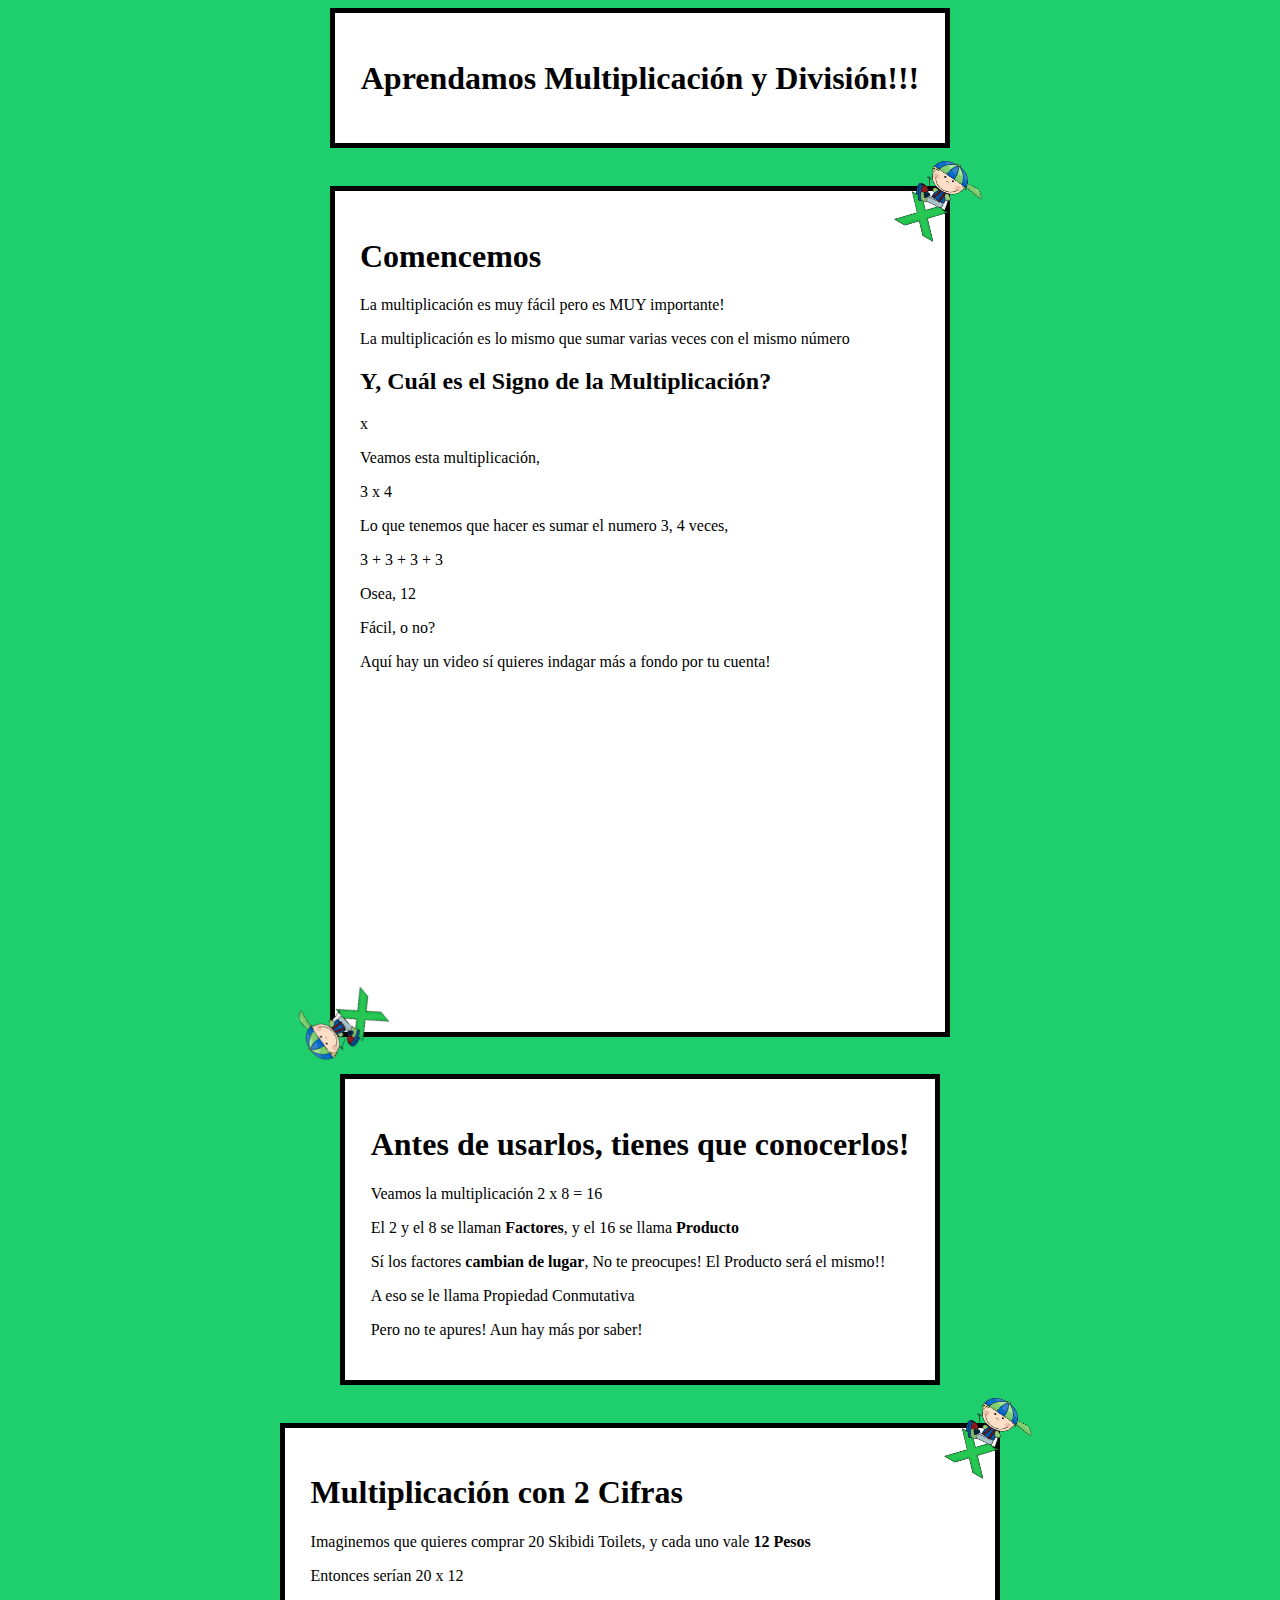
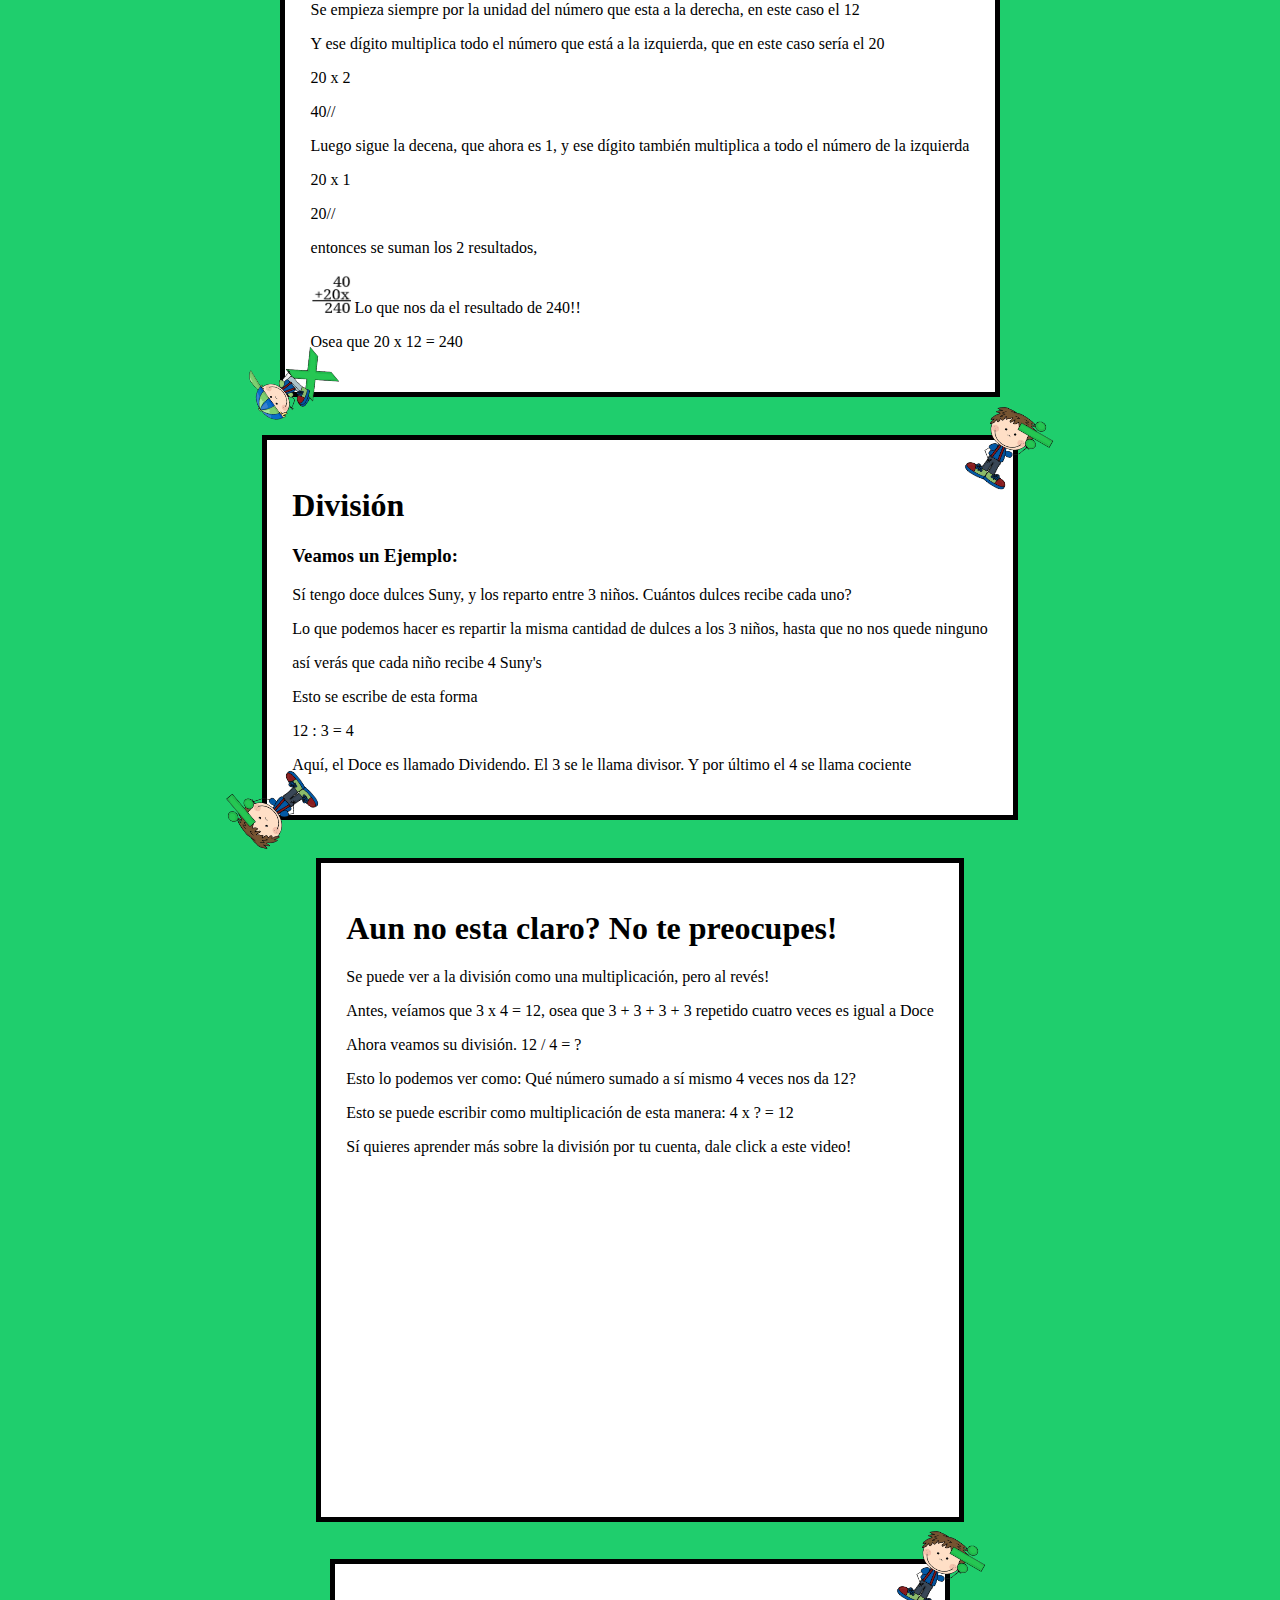
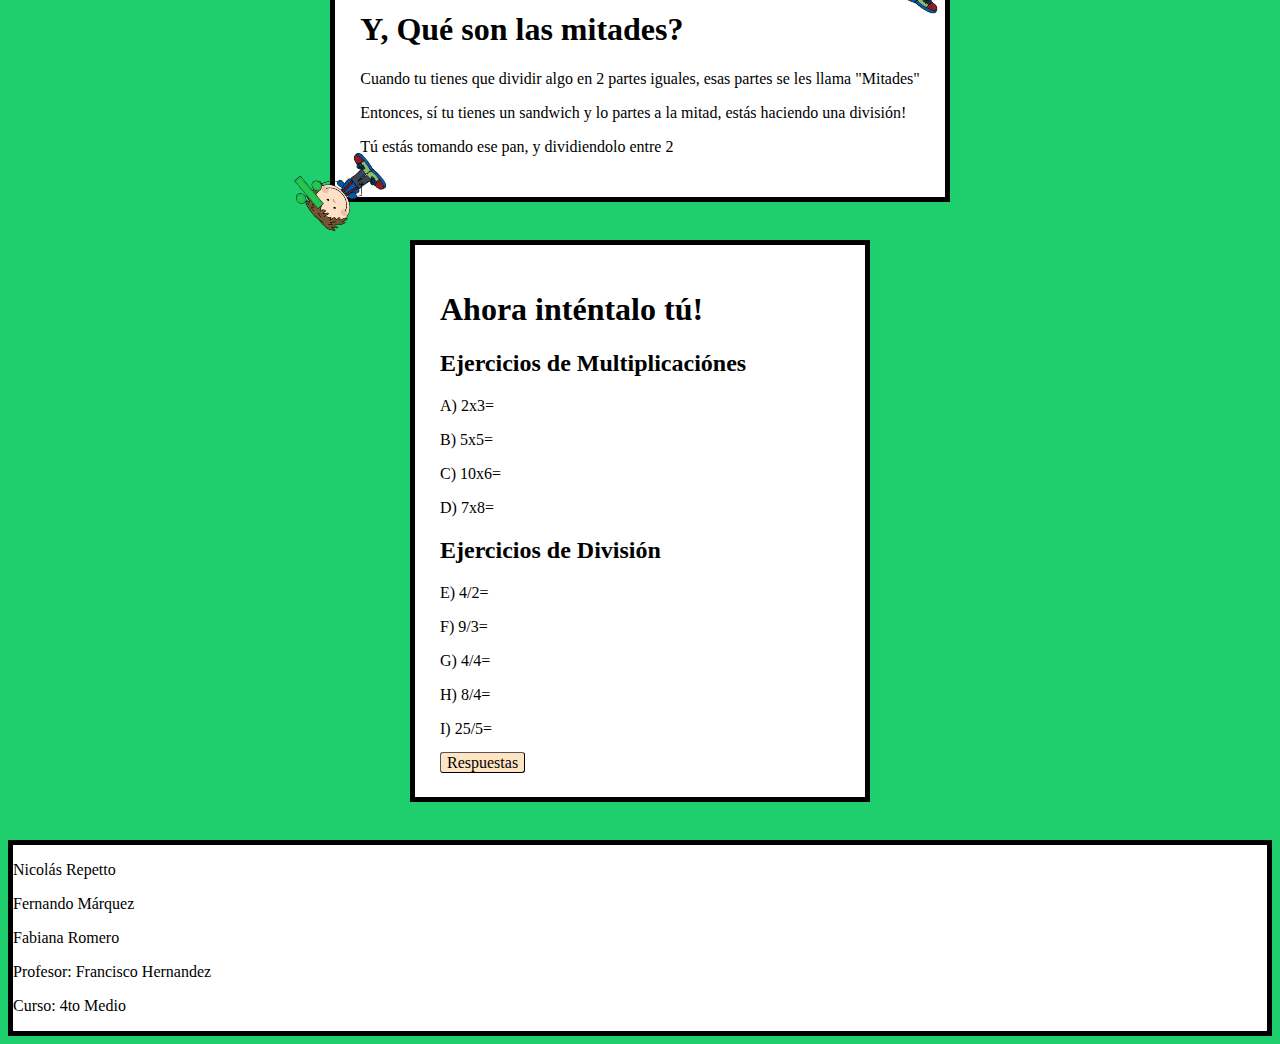
<file: index.html>
<!DOCTYPE html>
<html lang="">
  <head>
    <meta charset="utf-8">
    <link rel="stylesheet" href="CSS/styles.css">
    <title>Aprendamos Matemáticas!</title>
  </head>
  <body>
    <div class="box head">
    <header class="centered">
      <h1>Aprendamos Multiplicación y División!!!</h1>
    </header>
    </div>
    
  

    <main>


      <div class="box">

      <img class="cornerimg toprightimg" src="IMG/multiplicacion.png"></img>


      <img class="cornerimg bottomleftimg" src="IMG/multiplicacion.png"></img>
      
      <h1>Comencemos</h1>
      <p>La multiplicación es muy fácil pero es MUY importante!</p>
      <p>La multiplicación es lo mismo que sumar varias veces con el mismo número</p>

      <h2>Y, Cuál es el Signo de la Multiplicación?</h2>
      <p>x</p>

      <p>Veamos esta multiplicación,</p>
      <p>3 x 4</p>
      <p>Lo que tenemos que hacer es sumar el numero 3, 4 veces,</p>
      <p>3 + 3 + 3 + 3</p>
      <p>Osea, 12</p>
      <p>Fácil, o no?</p>

      <p>Aquí hay un video sí quieres indagar más a fondo por tu cuenta!</p>



      <iframe width="560" height="315" src="https://www.youtube.com/embed/WES-u3UPDRA?si=CWnCKdNleFn1QWPH" title="YouTube video player" frameborder="0" allow="accelerometer; autoplay; clipboard-write; encrypted-media; gyroscope; picture-in-picture; web-share" referrerpolicy="strict-origin-when-cross-origin" allowfullscreen></iframe>

      </div>
      
      <div class="box">
      <h1>Antes de usarlos, tienes que conocerlos!</h1>
      <p>Veamos la multiplicación 2 x 8 = 16</p>
      <p>El 2 y el 8 se llaman <b>Factores</b>, y el 16 se llama <b>Producto</b></p>
      <p>Sí los factores <b>cambian de lugar</b>, No te preocupes! El Producto será el mismo!!</p>
      <p>A eso se le llama Propiedad Conmutativa</p>
      <p>Pero no te apures! Aun hay más por saber!</p>
      </div>
      
      
      <div class="box">


      <img class="cornerimg toprightimg" src="IMG/multiplicacion.png"></img>


      <img class="cornerimg bottomleftimg" src="IMG/multiplicacion.png"></img>

      <h1>Multiplicación con 2 Cifras</h1>

      <p>Imaginemos que quieres comprar 20 Skibidi Toilets, y cada uno vale <b>12 Pesos</b></p>
      <p>Entonces serían 20 x 12 </p>
      <p>Se empieza siempre por la unidad del número que esta a la derecha, en este caso el 12</p>
      <p>Y ese dígito multiplica todo el número que está a la izquierda, que en este caso sería el 20</p>
      <p> 20 x 2</p>
      <p> 40//</p>
      <p>Luego sigue la decena, que ahora es 1, y ese dígito también multiplica a todo el número de la izquierda</p>
      <p> 20 x 1</p>
      <p> 20// </p>
      <p> entonces se suman los 2 resultados, </p>
      <img id="divisionsum" src="aaaaaa.png"> Lo que nos da el resultado de 240!!</img>
      <p>Osea que 20 x 12 = 240</p>
      </div>


      <div class="box">



      <img class="cornerimg toprightimg" src="IMG/division.png"></img>


      <img class="cornerimg bottomleftimg" src="IMG/division.png"></img>


      <h1> División </h1>

      <h3>Veamos un Ejemplo:</h3>
      <p> Sí tengo doce dulces Suny, y los reparto entre 3 niños. Cuántos dulces recibe cada uno?</p>
      <p> Lo que podemos hacer es repartir la misma cantidad de dulces a los 3 niños, hasta que no nos quede ninguno </p>
      <P> así verás que cada niño recibe 4 Suny's</P>
      <p> Esto se escribe de esta forma </p>
      <p> 12 : 3 = 4</p>
      <P> Aquí, el Doce es llamado Dividendo. El 3 se le llama divisor. Y por último el 4 se llama cociente</P>
      </div>

      <div class="box">
        <h1>Aun no esta claro? No te preocupes!</h1>
        <P>Se puede ver a la división como una multiplicación, pero al revés!</P>
        <P>Antes, veíamos que 3 x 4 = 12, osea que 3 + 3 + 3 + 3 repetido cuatro veces es igual a Doce</P>
        <P>Ahora veamos su división. 12 / 4 = ?</P>
        <P>Esto lo podemos ver como: Qué número sumado a sí mismo 4 veces nos da 12?</P>
        <p>Esto se puede escribir como multiplicación de esta manera: 4 x ? = 12</p>

        <p>Sí quieres aprender más sobre la división por tu cuenta, dale click a este video!</p>

        <iframe width="560" height="315" src="https://www.youtube.com/embed/zF4GYIbSMzg?si=QxadZjyt7Vtymrqy" title="YouTube video player" frameborder="0" allow="accelerometer; autoplay; clipboard-write; encrypted-media; gyroscope; picture-in-picture; web-share" referrerpolicy="strict-origin-when-cross-origin" allowfullscreen></iframe>
      </div>

      <div class="box">


        <img class="cornerimg toprightimg" src="IMG/division.png"></img>


        <img class="cornerimg bottomleftimg" src="IMG/division.png"></img>

        <h1>Y, Qué son las mitades?</h1>
        
        <p>Cuando tu tienes que dividir algo en 2 partes iguales, esas partes se les llama "Mitades"</p>
        <p>Entonces, sí tu tienes un sandwich y lo partes a la mitad, estás haciendo una división!</p>
        <p>Tú estás tomando ese pan, y dividiendolo entre 2</p>
      </div>


      <div class="box">
        <h1>Ahora inténtalo tú!</h1>
        <h2>Ejercicios de Multiplicaciónes</h2>
        <p>A) 2x3=</p>
        <p>B) 5x5=</p>
        <p>C) 10x6=</p>
        <p>D) 7x8=</p>
        <h2>Ejercicios de División</h2>
        <p>E) 4/2=</p>
        <p>F) 9/3=</P>
        <p>G) 4/4=</p>
        <p>H) 8/4=</p>
        <p>I) 25/5=</p>

        <a href="respuestas.html" class="button">Respuestas</a>
      </div>


    </main>
    <footer>
      <div class="footerbox">
        <p>Nicolás Repetto</p>
        <p>Fernando Márquez</p>
        <p>Fabiana Romero </p>
      <p>Profesor: Francisco Hernandez </p>
        <p>Curso: 4to Medio</p>
      </div>
    </footer>
  </body>
</html>
</file>
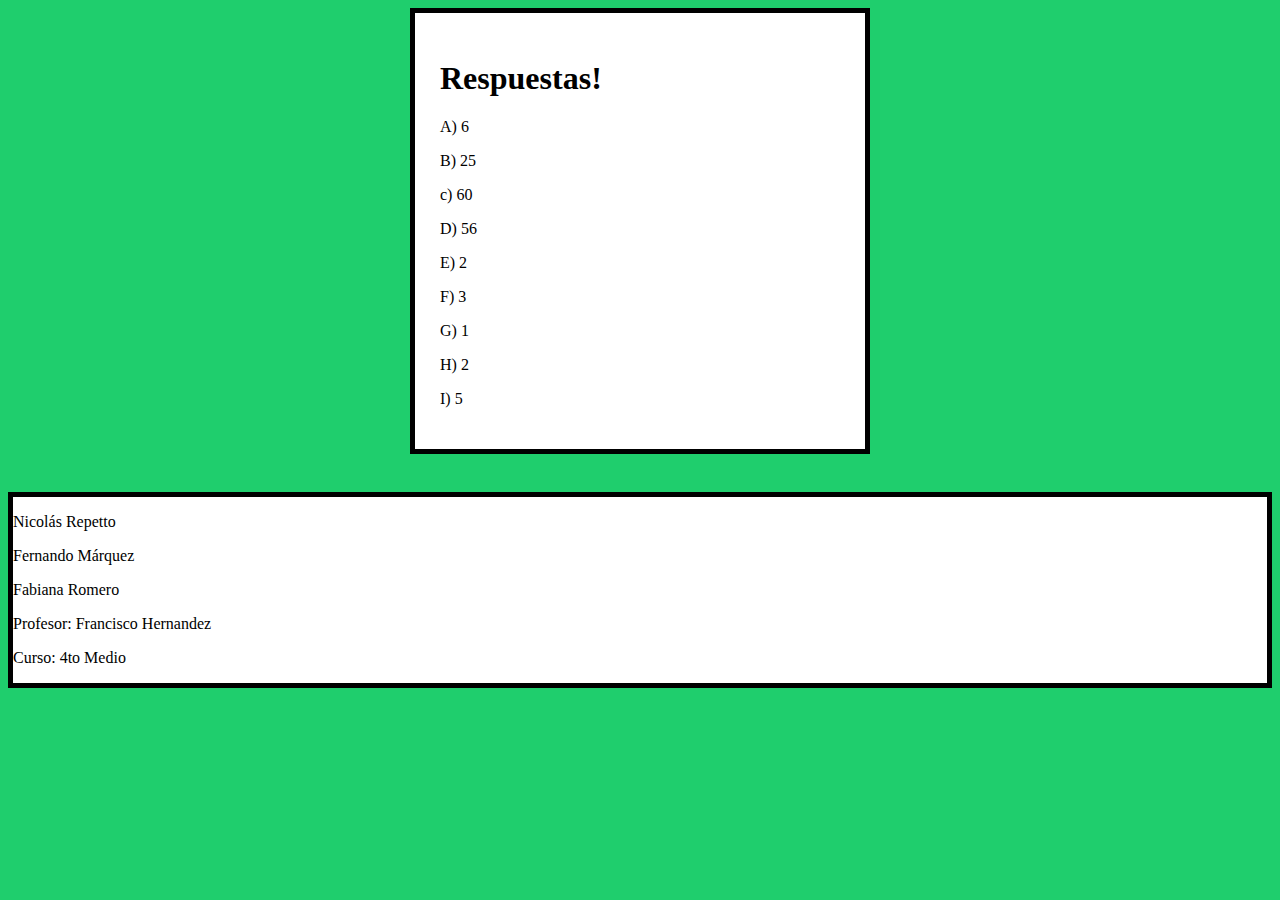
<file: respuestas.html>
<!DOCTYPE html>
<html lang="">
  <head>
    <meta charset="utf-8">
    <link rel="stylesheet" href="CSS/styles.css">
    <title>Respuestas!</title>
  </head>
  <body>
    <header></header>
    <main>
      <div class="box">

        <h1>Respuestas!</h1>
        <p>A) 6</p>
        <p>B) 25</p>
        <p>c) 60</p>
        <p>D) 56</p>
        <p>E) 2</p>
        <p>F) 3</p>
        <p>G) 1</p>
        <p>H) 2</p>
        <p>I) 5</p>
      </div>
    </main>





    <footer>
      <div class="footerbox">
        <p>Nicolás Repetto</p>
        <p>Fernando Márquez</p>
        <p>Fabiana Romero </p>
      <p>Profesor: Francisco Hernandez </p>
        <p>Curso: 4to Medio</p>
      </div>
    </footer>
  </body>
</html>
</file>
<file: CSS/styles.css>
html {
    background-color: #1fce6d;
}
p {
    color: black;
}

.box {
    background-color: white;
    border: 5px solid;
    border-color: black;
    color: black;

    position: relative;

    padding: 2%;

    margin: auto;

    margin-bottom: 3%;

    width: fit-content;
    min-width: 400px;
}

.footerbox{
    background-color: white;
    border: 5px solid;
    border-color: black;
    color: black;
}



#divisionsum{
    width: 40px;
    height: 40px;
}


.head {
    width: fit-content;
    text-align: center;
}

.centered {
    text-align: center;
}



.box .cornerimg{
    height: 80px;
    width: 65px;


    position: absolute;
}

.toprightimg{

    transform: rotate(30deg);


    top: -30px;
    right: -30px;
}

.bottomleftimg{

    transform: rotate(230deg);

    bottom: -30px;
    left: -30px;
}


a.button {
    padding: 1px 6px;
    border: 1px outset buttonborder;
    border-radius: 3px;
    color: black;
    background-color: bisque;
    text-decoration: none;
}
</file>
